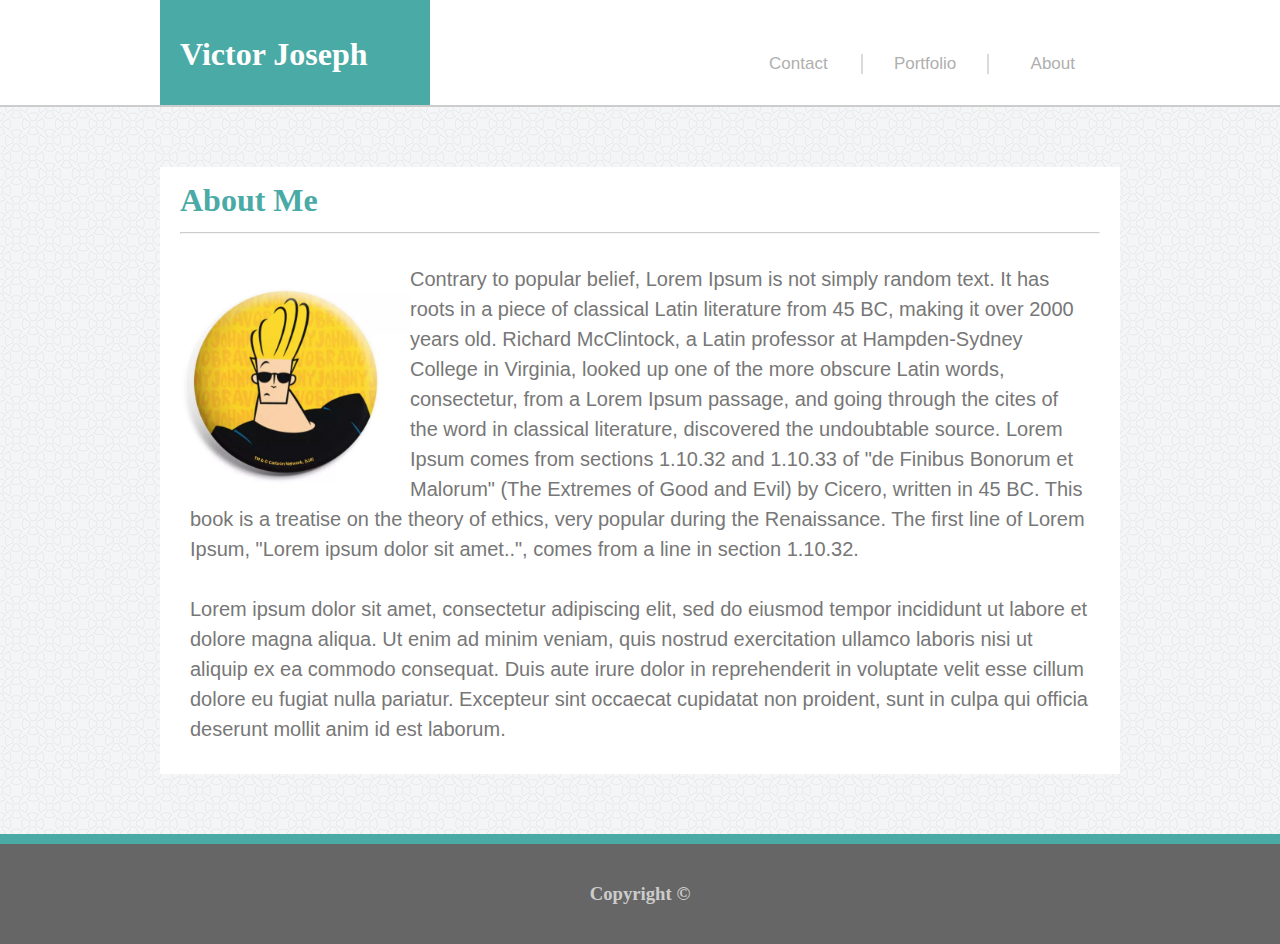
<file: index.html>
<!DOCTYPE html>
<html lang="en">

<head>
    <meta charset="UTF-8">
    <meta name="viewport" content="width=device-width, initial-scale=1.0">
    <title>Victor's Bio | About Page</title>
    <link rel="stylesheet" type="text/css" href="assets/css/style.css">
</head>

<body>
    <header class="main clearfix">
        <div class="clearfix nav-item-container" >
            <h1 id="name">Victor Joseph</h1>
            <div id="ul-container" class="clearfix">
            <ul id="nav-list">
                <li id="li-1"><a id="link-contact" href="contact.html">Contact</a></li>
                <li id="li-2"><a id="link-portfolio" href="portfolio.html">Portfolio</a></li>
                <li id="li-3"><a id="link-about" href="index.html">About</a></li>

            </ul>
        </div>
        </div>
    </header>
    <div class="container-about-me clearfix">
        <div class="about-me clearfix">
            <h2 id="h2-about-me">About Me</h2>
            <hr>
            <img class="profile-pic" src="assets/images/JB.png">
            <p>Contrary to popular belief, Lorem Ipsum is not simply random text. It has roots in a piece
                of classical Latin
                literature from 45 BC, making it over 2000 years old. Richard McClintock, a Latin professor at
                Hampden-Sydney
                College in Virginia, looked up one of the more obscure Latin words, consectetur, from a Lorem Ipsum
                passage, and
                going through the cites of the word in classical literature, discovered the undoubtable source. Lorem
                Ipsum
                comes from sections 1.10.32 and 1.10.33 of "de Finibus Bonorum et Malorum" (The Extremes of Good and
                Evil) by
                Cicero, written in 45 BC. This book is a treatise on the theory of ethics, very popular during the
                Renaissance.
                The first line of Lorem Ipsum, "Lorem ipsum dolor sit amet..", comes from a line in section 1.10.32.
            </p>
            <p>
                Lorem ipsum dolor sit amet, consectetur adipiscing elit, sed do eiusmod tempor incididunt ut labore et
                dolore
                magna aliqua. Ut enim ad minim veniam, quis nostrud exercitation ullamco laboris nisi ut aliquip ex ea
                commodo
                consequat. Duis aute irure dolor in reprehenderit in voluptate velit esse cillum dolore eu fugiat nulla
                pariatur. Excepteur sint occaecat cupidatat non proident, sunt in culpa qui officia deserunt mollit
                anim id est
                laborum.

            </p>

        </div>
    </div>
    <div id="divider"></div>
    <footer>
        <h3>Copyright &#169;</h3>
    </footer>

</body>

</html>
</file>
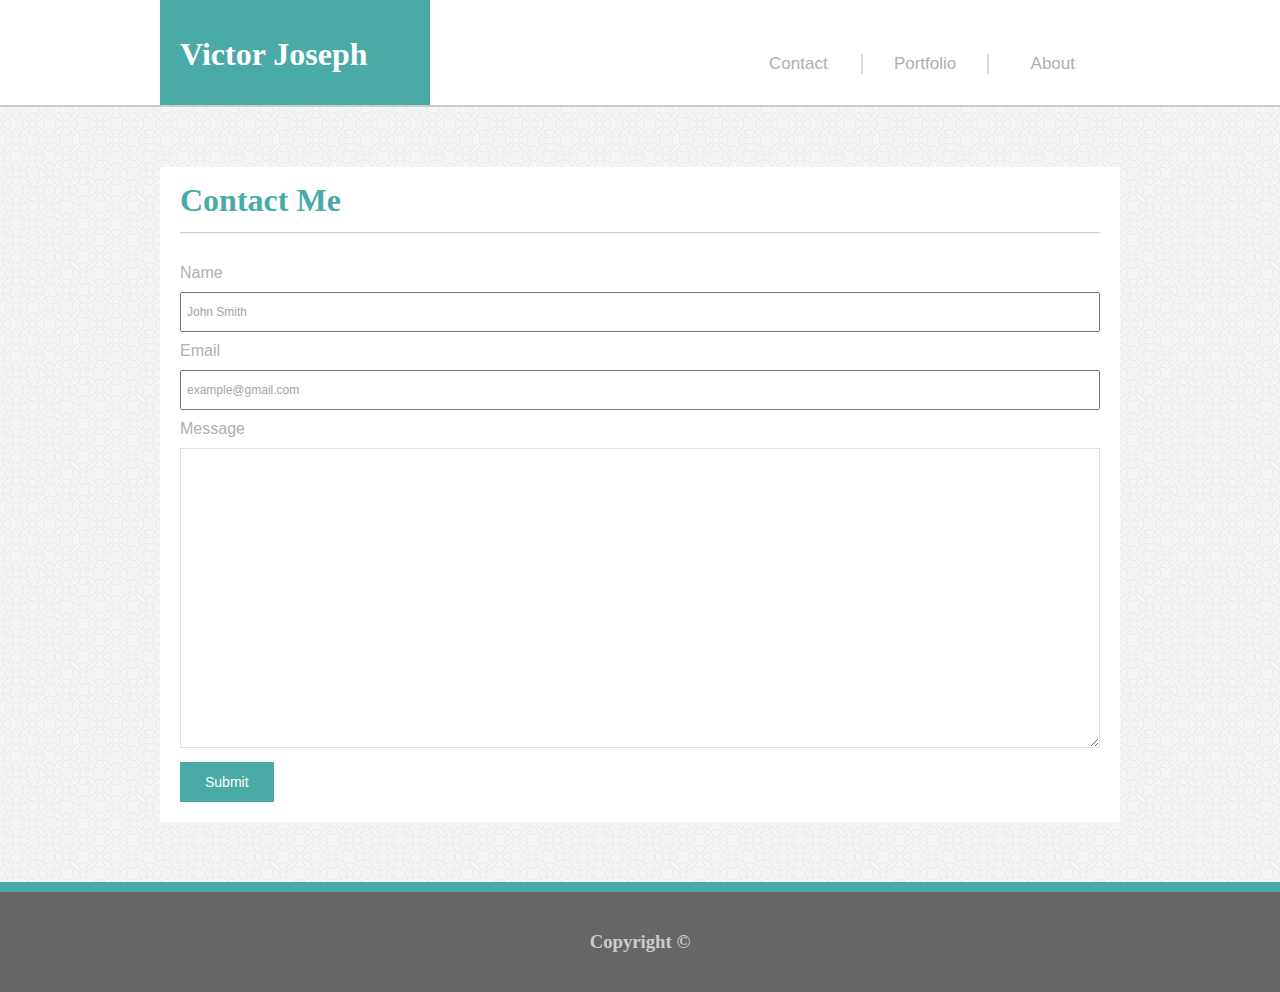
<file: contact.html>
<!DOCTYPE html>
<html lang="en">

<head>
    <meta charset="UTF-8">
    <meta name="viewport" content="width=device-width, initial-scale=1.0">
    <title>Victor's Bio | Contact</title>
    <link rel="stylesheet" type="text/css" href="assets/css/style.css">
</head>

<body>
    <header class="main clearfix">
        <div class="clearfix nav-item-container">
            <h1 id="name">Victor Joseph</h1>
            <div id="ul-container" class="clearfix">
                <ul id="nav-list">
                    <li id="li-1"><a id="link-contact" href="contact.html">Contact</a></li>
                    <li id="li-2"><a id="link-portfolio" href="portfolio.html">Portfolio</a></li>
                    <li id="li-3"><a id="link-about" href="index.html">About</a></li>

                </ul>
            </div>
        </div>
    </header>
    <div class="container-contact-me clearfix">
        <div class="contact-me clearfix">
            <h2 id="h2-contact-me">Contact Me</h2>
            <hr>
            <div id="container-form">
                <form>
                    <h6>Name</h6>
                    <input class="input" type="text" name="name" value="John Smith"><br>
                    <h6>Email</h6>
                    <input class="input" type="text" name="email" value="example@gmail.com">
                    <h6>Message</h6>
                    <textarea class="input message" name="message"></textarea>
                    <!-- <input class="input message" type="textarea" name="message"> -->
                    <input class="button" type="button" value="Submit">
                </form>
            </div>

        </div>
    </div>
    <div id="divider"></div>
    <footer>
        <h3>Copyright &#169;</h3>
    </footer>

</body>

</html>
</file>
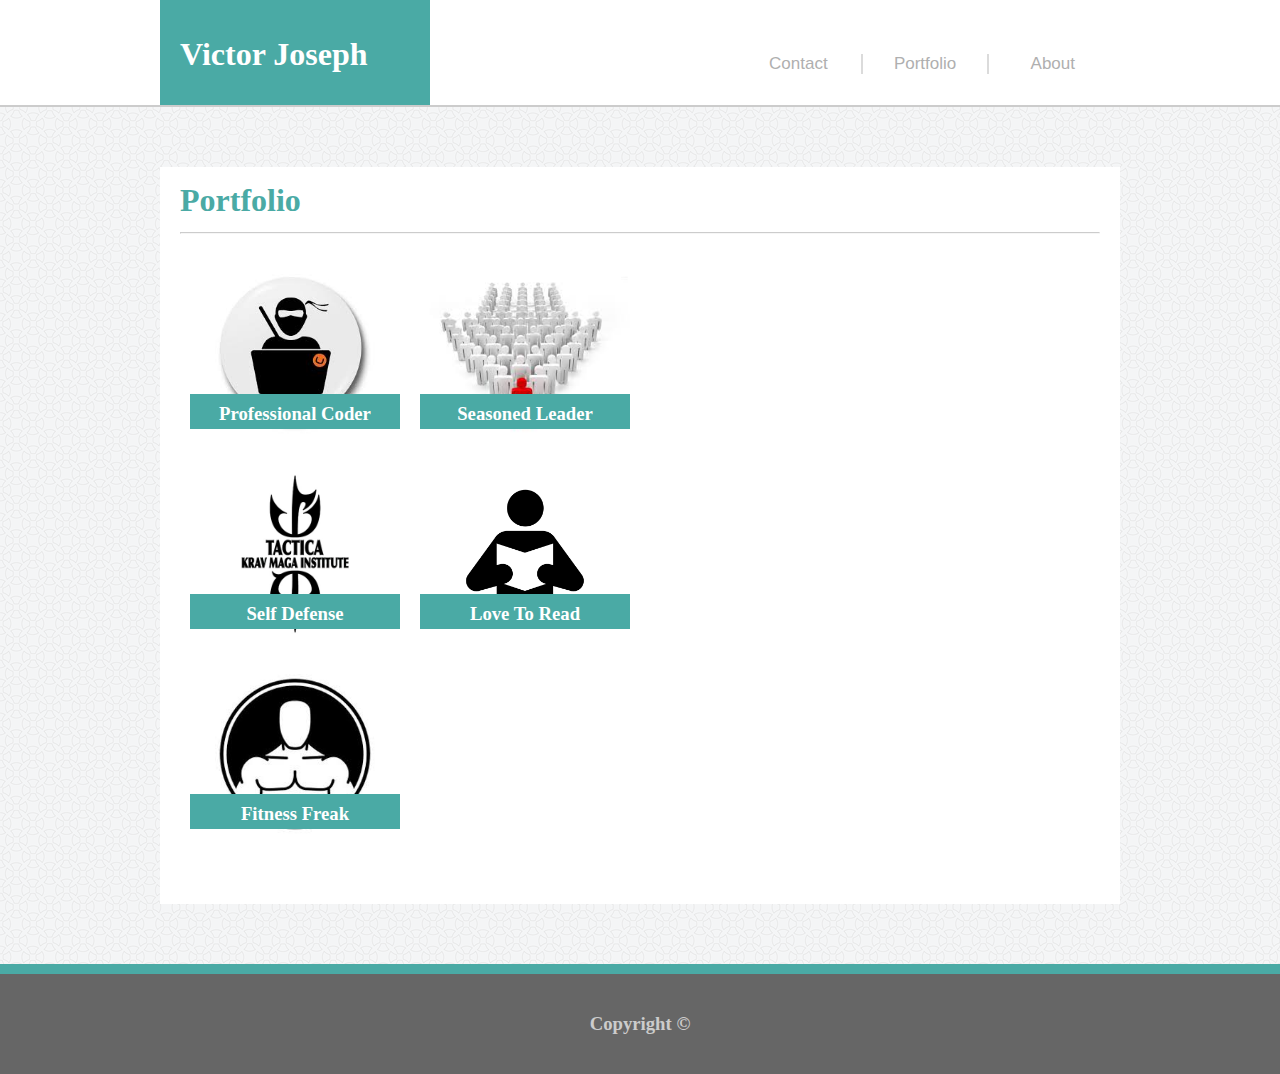
<file: portfolio.html>
<!DOCTYPE html>
<html lang="en">

<head>
    <meta charset="UTF-8">
    <meta name="viewport" content="width=device-width, initial-scale=1.0">
    <title>Victor's Bio | Portfolio Page</title>
    <link rel="stylesheet" type="text/css" href="assets/css/style.css">
</head>

<body>
    <header class="main clearfix">
        <div class="clearfix nav-item-container">
            <h1 id="name">Victor Joseph</h1>
            <div id="ul-container" class="clearfix">
                <ul id="nav-list">
                    <li id="li-1"><a id="link-contact" href="contact.html">Contact</a></li>
                    <li id="li-2"><a id="link-portfolio" href="portfolio.html">Portfolio</a></li>
                    <li id="li-3"><a id="link-about" href="index.html">About</a></li>

                </ul>
            </div>
        </div>
    </header>
    <div class="container-portfolio clearfix">
        <div class="portfolio clearfix">
            <h2 id="h2-portfolio">Portfolio </h2>
            <hr>
            <div class="container-portfoli clearfix">
                    <div class="p-div computers"><h3>Professional Coder</h3></div>
                <div class="p-div leader"><h3>Seasoned Leader</h3></div>
                <div class="p-div tactica"><h3>Self Defense</h3></div>
                <div class="p-div reader"><h3>Love To Read</h3></div>
                <div class="p-div fitness"><h3>Fitness Freak</h3></div>
                
            </div>
        </div>
    </div>
    <div id="divider"></div>
    <footer>
        <h3>Copyright &#169;</h3>
    </footer>

</body>

</html>
</file>
<file: assets/css/style.css>
* {
    margin: 0;
    padding: 0;
    box-sizing: border-box;
}

h1 {
    font-family: 'Georgia', Times, Times New Roman, serif;
    font-size: 32px;
    color: #ffffff;
}

h6 {
    font-family: 'Arial', 'Helvetica Neue', Helvetica, sans-serif;
    font-weight: normal;
    font-size: 16px;
    padding: 10px 0;
    color: #afafaf;
}

.input {
    width: 100%;
    height: 40px;
    color: #a5a4a4;
    padding: 5px;
    font-size: 12px;
}

.message {
    height: 300px;
    border-color: #e4e1e1;
}

.button {
    background-color: #4aaaa5;
    border: none;
    color: white;
    text-align: center;
    text-decoration: none;
    font-size: 14px;
    margin-top: 10px;
    margin-bottom: 20px;
    padding: 12px 25px;
    cursor: pointer;
}

.clearfix {
    overflow: auto;
}

.nav-item-container {
    width: 960px;
    margin: 0 auto;
    position: relative;
}

.main {
    width: 100%;
    border-bottom: 2px solid #cccccc;
}

#name, #nav-list, li {
    float: left;
}

#name {
    text-align: left;
    padding-left: 20px;
    height: 105px;
    min-width: 270px;
    line-height: 108px;
    background: #4aaaa5;
}

#container-form, #container-portfoli {
    /* border: 2px solid darkmagenta; */
    width: 920px;
    margin: 0 auto;
    position: relative;
}

#nav-list {
    list-style: none;
    width: 100%;
    font-family: 'Arial', 'Helvetica Neue', Helvetica, sans-serif;
}

#ul-container {
    position: absolute;
    height: 30px;
    width: 40%;
    bottom: 20%;
    right: 0;
}

#nav-list li {
    width: 33%;
    text-align: center;

}

#li-1, #li-2 {
    border-right: 2px solid #dbdbdb;
}

#nav-list li a {
    text-decoration: none;
    color: #afafaf;
    font-size: 17px;
}

#nav-list li a:hover {
    color: #6e6e6e;
    font-size: 18px;
}

#h2-about-me {
    clear: left;
}

.profile-pic {
    width: 250px;
    height: 250px;
    float: left;
}

.container-about-me, .container-contact-me, .container-portfolio {
    width: 100%;
    /*border: 2px solid blue;*/
    /*background-color: #dfdfdf;*/
    background-image: url("../images/circles-light.png");
    /*margin-top:0;*/
}

.about-me, .contact-me, .portfolio {
    /*border: 2px solid darkmagenta;*/
    width: 960px;
    margin: 60px auto;
    background-color: white;
}

#h2-about-me, #h2-contact-me, #h2-portfolio {
    /*border: 2px solid darkmagenta;*/
    margin: 0 0 0 20px;
    padding-top: 10px;
    height: 45px;
    color: #4aaaa5;
    line-height: 46px;
    font-size: 32px;
}

hr {
    margin: 20px 20px;
    opacity: 0.5;
}

p {
    font-family: 'Arial', 'Helvetica Neue', Helvetica, sans-serif;
    font-size: 20px;
    color: #777777;
    line-height: 30px;
    margin: 30px 30px;
}

/* .p-1{
    float:left;
} */
footer {
    width: 100%;
    background-color: #666666;
    height: 100px;
    /*border: 2px solid darkmagenta;*/
}

#divider {
    height: 10px;
    width: 100%;
    background-color: #4aaaa5;
}

footer h3 {
    margin: 0 auto;
    width: 20%;
    color: #cccccc;
    line-height: 100px;
    text-align: center;

}

.container-portfoli {
    /* border: 2px solid darkmagenta; */
    height: 630px;
    width: 560px;
    margin: 20px 20px;
}

.p-div {
    width: 210px;
    height: 160px;
    float: left;
    margin: 20px 10px;
    /* border: 2px solid blue; */
    background-size: contain;
    background-position: center;
    background-repeat: no-repeat;
    position: relative;

}

.p-div:hover {
    border: 1px solid #4aaaa5;
    border-radius: 5px;
}

.tactica {
    background-image: url('../images/kravM.jpg');
}

.leader {
    background-image: url('../images/Leader-2.jpeg');
}

.reader {
    background-image: url('../images/Reader-2.png');
}

.computers {
    background-image: url('../images/coder.jpeg');
}

.fitness {
    background-image: url('../images/workout-2.jpeg');
}

.container-portfoli h3 {
    /* border: 2px solid green; */
    position: absolute;
    width: 100%;
    height: 35px;;
    bottom: 0;
    margin-bottom: 5px;
    text-align: center;
    background-color: #4aaaa5;
    color: white;
    line-height: 40px;
}

/* On screens that are 992px or less, set the background color to blue */
@media screen and (max-width: 992px) {
    h1 {
        font-size: 28px;
    }

    .nav-item-container {
        width: 600px;
    }

    #name {

        padding: 10px;
        height: 100px;
        min-width: 200px;
        line-height: 90px;
    }

    #ul-container {
        position: absolute;
        height: 30px;
        width: 40%;
        bottom: 20%;
        right: 45px;
    }

    #nav-list li {
        text-align: center;

    }

    #nav-list li a {
        text-decoration: none;
        color: #afafaf;
        font-size: 14px;
    }

    #li-1, #li-2 {
        border: none;
    }

    .about-me, .contact-me, .portfolio {
        width: 600px;
        margin: 20px auto;
    }

    #container-form {
        /* border: 2px solid darkmagenta; */
        width: 580px;
    }

    .input {
        border: 1px solid #e4e1e1;
    }

    .message {
        height: 200px;
    }


    footer h3 {
        width: 50%;
        line-height: 50px;
    }

    footer {
        height: 50px;
    }

    #divider {
        height: 5px;
    }

}

/* On screens that are 600px or less, set the background color to olive */
@media screen and (max-width: 600px) {
    h1 {
        font-size: 22px;
    }

    .nav-item-container {
        width: 400px;
    }

    #name {
        padding: 5px;
        height: 90px;
        min-width: 100px;
        line-height: 80px;
    }

    #ul-container {
        position: absolute;
        height: 30px;
        width: 40%;
        bottom: 20%;
        right: 45px;
    }

    #nav-list li {
        text-align: center;

    }

    #nav-list li a {
        text-decoration: none;
        color: #afafaf;
        font-size: 14px;
    }

    #li-1, #li-2 {
        border: none;
    }

    .about-me, .contact-me {
        width: 375px;
        margin: 20px auto;
    }

    .portfolio {
        width: 320px;
        height: 1100px;
    }

    footer h3 {
        width: 50%;
        line-height: 50px;
    }

    footer {
        height: 50px;
    }

    .container-portfoli {
         /*border: 2px solid darkmagenta;*/
        height: 1000px;
        width: 320px;
        margin: 10px 10px;
    }


    #container-form {
        width: 320px;
    }

    #divider {
        height: 5px;
    }


    .input {
        border: 1px solid #e4e1e1;
    }

    .message {
        height: 200px;
    }

}

@media screen and (max-width: 325px) {

    h1 {
        font-size: 18px;
    }

    .nav-item-container {
        width: 325px;
    }

    #name {
        padding: 2px;
        height: 80px;
        min-width: 90px;
        line-height: 80px;
    }

    #ul-container {
        position: absolute;
        height: 30px;
        width: 50%;
        bottom: 20%;
        right: 20px;
    }

    #nav-list li {
        text-align: center;

    }

    #nav-list li a {
        text-decoration: none;
        color: #afafaf;
        font-size: 12px;
    }

    #li-1, #li-2 {
        border: none;
    }

    .about-me, .contact-me {
        width: 320px;
        margin: 20px auto;
    }

    .portfolio {
        width: 320px;
        height: 1100px;
    }

    footer h3 {
        width: 50%;
        line-height: 50px;
    }

    footer {
        height: 50px;
    }

    .container-portfoli {
        /*border: 2px solid darkmagenta;*/
        height: 1000px;
        width: 300px;
        margin: 10px 10px;
    }


    #container-form {
        width: 300px;
    }

    #divider {
        height: 5px;
    }


    .input {
        border: 1px solid #e4e1e1;
    }

    .message {
        height: 180px;
    }

}
</file>
